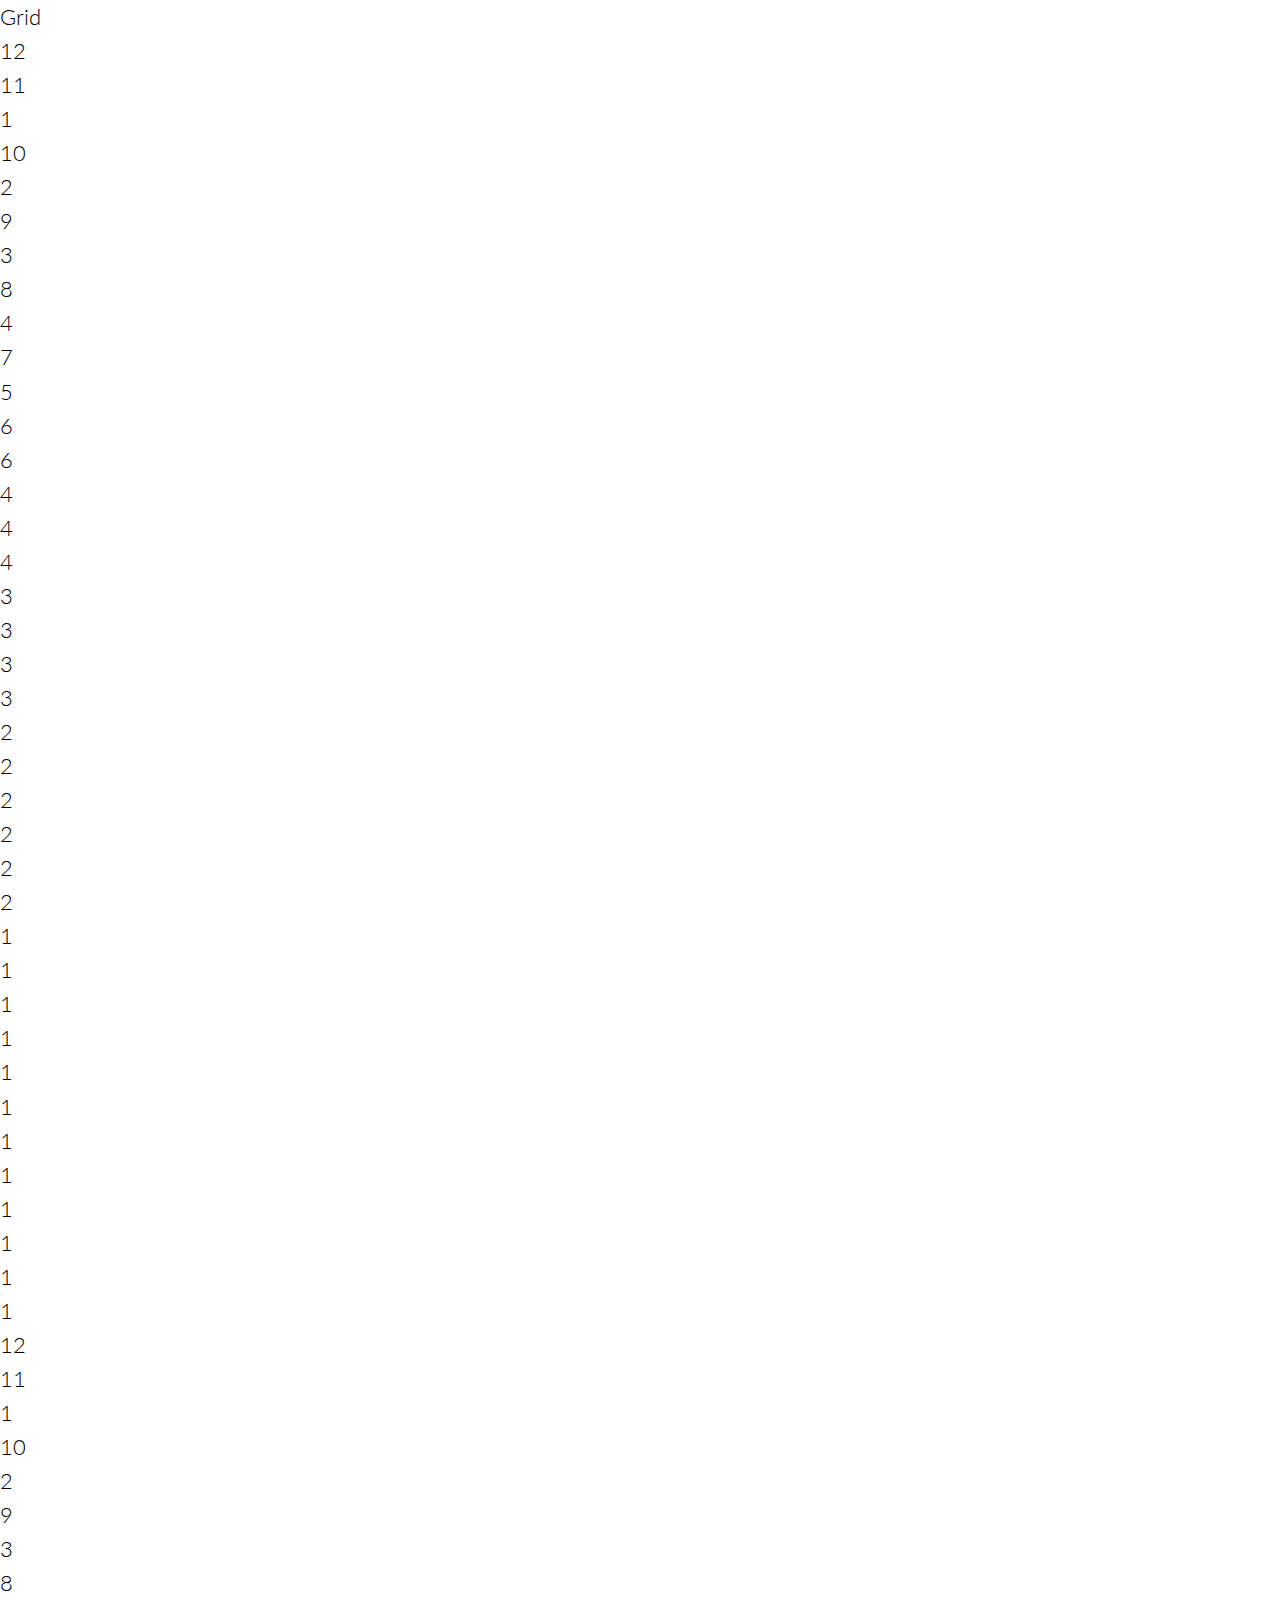
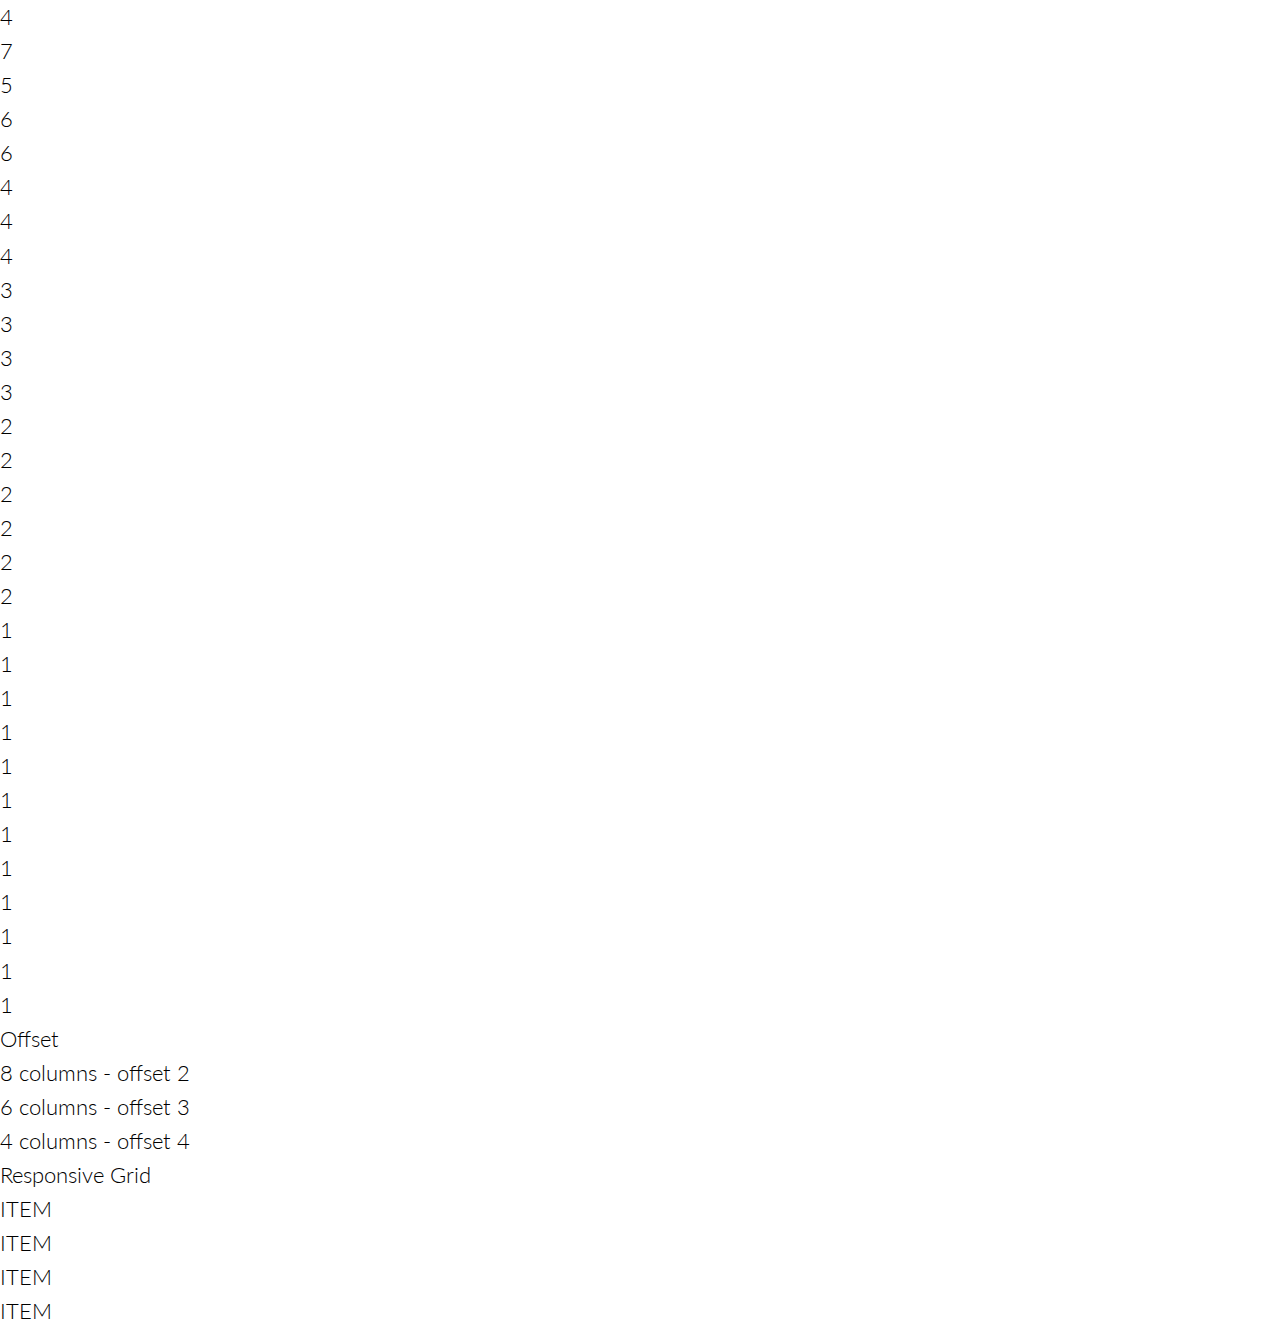
<file: grid.html>
<!DOCTYPE html SYSTEM "about:legacy-compat"> 
<html dir="ltr" lang="nl-be" class="no-js" prefix="og: http://ogp.me/ns#">
  <head>
    <!-- Character encoding -->
	  <meta charset="UTF-8"> 
	  <!-- Latest version of rendering engine -->
	  <meta http-equiv="X-UA-Compatible" content="IE=edge,chrome=1">
    <!-- Mobile Viewport -->
	  <meta name="viewport" content="width=device-width, initial-scale=1, maximum-scale=1">
    <!-- Most important SEO tag -->
    <title>HTML5 | Webdesign II | GDM</title>
    <!-- Other SEO friendly tags -->	
    <meta name="description" content="Lees hier alles over nieuwe media, html5 en andere ontwikkelingen in webdevelopment en mobile development. De docenten NMD willen graag hun kennis delen met jou!">
    <meta name="keywords" content="HTML5, JavaScript, jQuery, CSS3">
    <meta name="author" content="Arteveldehogeschool - Bachelor in de grafische en digitale media | MMP">
    <meta name="copyright" content="Copyright 2010-17 Arteveldehogeschool. All Rights Reserved.">
    <!-- OpenGraph -->
    <meta property="og:type" content="website">
    <meta property="og:title" content=">HTML5 | Webdesign II | GDM">
    <meta property="og:description" content="Lees hier alles over nieuwe media, html5 en andere ontwikkelingen in webdevelopment en mobile development. De docenten NMD willen graag hun kennis delen met jou!">
    <meta property="og:url" content="http://www.gdm.gent/">
    <meta property="og:site_name" content="GDM.GENT">
    <meta property="og:image" content="assets/images/ahs.png">
    <meta property="og:image:width" content="129">
    <meta property="og:image:height" content="129">
    <!-- humans.txt -->
    <link rel="author" type="text/plain" href="/humans.txt">
     <!-- DNS prefech for CDN -->
    <link rel="dns-prefetch" href="//cdnjs.cloudflare.com">
    <link rel="dns-prefetch" href="//code.jquery.com">
    <link rel="dns-prefetch" href="//maxcdn.bootstrapcdn.com">
    <!-- Icons -->
    <!-- http://realfavicongenerator.net/ -->
    <link rel="apple-touch-icon" sizes="180x180" href="assets/icons/apple-touch-icon.png">
    <link rel="icon" type="image/png" href="assets/icons/favicon-32x32.png" sizes="32x32">
    <link rel="icon" type="image/png" href="assets/icons/favicon-16x16.png" sizes="16x16">
    <link rel="manifest" href="assets/icons/manifest.json">
    <link rel="mask-icon" href="assets/icons/safari-pinned-tab.svg" color="#ee9900">
    <link rel="shortcut icon" href="assets/icons/favicon.ico">
    <meta name="apple-mobile-web-app-title" content="GDM">
    <meta name="application-name" content="GDM">
    <meta name="msapplication-config" content="assets/icons/browserconfig.xml">
    <meta name="theme-color" content="#ffffff">
    <!-- Stylesheets: Vendors -->
    <link rel="stylesheet" media="all" href="vendor/normalize/normalize.css">
    <!-- Stylesheets: App -->
    <link rel="stylesheet" media="all" href="css/fonts.css">
    <link rel="stylesheet" media="all" href="css/typography.css">
    <link rel="stylesheet" media="all" href="css/grid.css">
    <!-- Modernizr: feature detection -->
    <script src="vendor/modernizr/modernizr.min.js"></script>
</head>
  </head>
  <body>
    <div class="sf-grid__container">
      <div class="sf-grid__row">
        <div class="sf-grid__column-12">
          Grid
        </div>
      </div>
      <div class="sf-grid__row sf-demo">
        <div class="sf-grid__column-12">12</div>
        <div class="sf-grid__column-11">11</div>
        <div class="sf-grid__column-1">1</div>
        <div class="sf-grid__column-10">10</div>
        <div class="sf-grid__column-2">2</div>
        <div class="sf-grid__column-9">9</div>
        <div class="sf-grid__column-3">3</div>
        <div class="sf-grid__column-8">8</div>
        <div class="sf-grid__column-4">4</div>
        <div class="sf-grid__column-7">7</div>
        <div class="sf-grid__column-5">5</div>
        <div class="sf-grid__column-6">6</div>
        <div class="sf-grid__column-6">6</div>
        <div class="sf-grid__column-4">4</div>
        <div class="sf-grid__column-4">4</div>
        <div class="sf-grid__column-4">4</div>
        <div class="sf-grid__column-3">3</div>
        <div class="sf-grid__column-3">3</div>
        <div class="sf-grid__column-3">3</div>
        <div class="sf-grid__column-3">3</div>
        <div class="sf-grid__column-2">2</div>
        <div class="sf-grid__column-2">2</div>
        <div class="sf-grid__column-2">2</div>
        <div class="sf-grid__column-2">2</div>
        <div class="sf-grid__column-2">2</div>
        <div class="sf-grid__column-2">2</div>
        <div class="sf-grid__column-1">1</div>
        <div class="sf-grid__column-1">1</div>
        <div class="sf-grid__column-1">1</div>
        <div class="sf-grid__column-1">1</div>
        <div class="sf-grid__column-1">1</div>
        <div class="sf-grid__column-1">1</div>
        <div class="sf-grid__column-1">1</div>
        <div class="sf-grid__column-1">1</div>
        <div class="sf-grid__column-1">1</div>
        <div class="sf-grid__column-1">1</div>
        <div class="sf-grid__column-1">1</div>
        <div class="sf-grid__column-1">1</div>
      </div>
      <div class="sf-grid__row sf-demo">
        <div class="sf-grid__column-12"><div>12</div></div>
        <div class="sf-grid__column-11"><div>11</div></div>
        <div class="sf-grid__column-1"><div>1</div></div>
        <div class="sf-grid__column-10"><div>10</div></div>
        <div class="sf-grid__column-2"><div>2</div></div>
        <div class="sf-grid__column-9"><div>9</div></div>
        <div class="sf-grid__column-3"><div>3</div></div>
        <div class="sf-grid__column-8"><div>8</div></div>
        <div class="sf-grid__column-4"><div>4</div></div>
        <div class="sf-grid__column-7"><div>7</div></div>
        <div class="sf-grid__column-5"><div>5</div></div>
        <div class="sf-grid__column-6"><div>6</div></div>
        <div class="sf-grid__column-6"><div>6</div></div>
        <div class="sf-grid__column-4"><div>4</div></div>
        <div class="sf-grid__column-4"><div>4</div></div>
        <div class="sf-grid__column-4"><div>4</div></div>
        <div class="sf-grid__column-3"><div>3</div></div>
        <div class="sf-grid__column-3"><div>3</div></div>
        <div class="sf-grid__column-3"><div>3</div></div>
        <div class="sf-grid__column-3"><div>3</div></div>
        <div class="sf-grid__column-2"><div>2</div></div>
        <div class="sf-grid__column-2"><div>2</div></div>
        <div class="sf-grid__column-2"><div>2</div></div>
        <div class="sf-grid__column-2"><div>2</div></div>
        <div class="sf-grid__column-2"><div>2</div></div>
        <div class="sf-grid__column-2"><div>2</div></div>
        <div class="sf-grid__column-1"><div>1</div></div>
        <div class="sf-grid__column-1"><div>1</div></div>
        <div class="sf-grid__column-1"><div>1</div></div>
        <div class="sf-grid__column-1"><div>1</div></div>
        <div class="sf-grid__column-1"><div>1</div></div>
        <div class="sf-grid__column-1"><div>1</div></div>
        <div class="sf-grid__column-1"><div>1</div></div>
        <div class="sf-grid__column-1"><div>1</div></div>
        <div class="sf-grid__column-1"><div>1</div></div>
        <div class="sf-grid__column-1"><div>1</div></div>
        <div class="sf-grid__column-1"><div>1</div></div>
        <div class="sf-grid__column-1"><div>1</div></div>
      </div>
    </div>
    <div class="sf-grid__container">
      <div class="sf-grid__row">
        <div class="sf-grid__column-xxsm-12">
          Offset
        </div>
      </div>
      <div class="sf-grid__row sf-demo">
        <div class="sf-grid__column-8 sf-grid__offset-2">
          8 columns - offset 2
        </div>
        <div class="sf-grid__column-6 sf-grid__offset-3">
          6 columns - offset 3
        </div>
        <div class="sf-grid__column-4 sf-grid__offset-4">
          4 columns - offset 4
        </div>
      </div>
    </div>
    <div class="sf-grid__container">
      <div class="sf-grid__row">
        <div class="sf-grid__column-xxsm-12">
          Responsive Grid
        </div>
      </div>
      <div class="sf-grid__row sf-demo">
        <div class="sf-grid__column-xxsm-12 sf-grid__column-xsm-12 sf-grid__column-sm-6 sf-grid__column-md-4 sf-grid__column-lg-3">
          ITEM
        </div>
        <div class="sf-grid__column-xxsm-12 sf-grid__column-xsm-12 sf-grid__column-sm-6 sf-grid__column-md-4 sf-grid__column-lg-3">
          ITEM
        </div>
        <div class="sf-grid__column-xxsm-12 sf-grid__column-xsm-12 sf-grid__column-sm-6 sf-grid__column-md-4 sf-grid__column-lg-3">
          ITEM
        </div>
        <div class="sf-grid__column-xxsm-12 sf-grid__column-xsm-12 sf-grid__column-sm-6 sf-grid__column-md-4 sf-grid__column-lg-3">
          ITEM
        </div>
      </div>
    </div>
  </body>
</html>
</file>
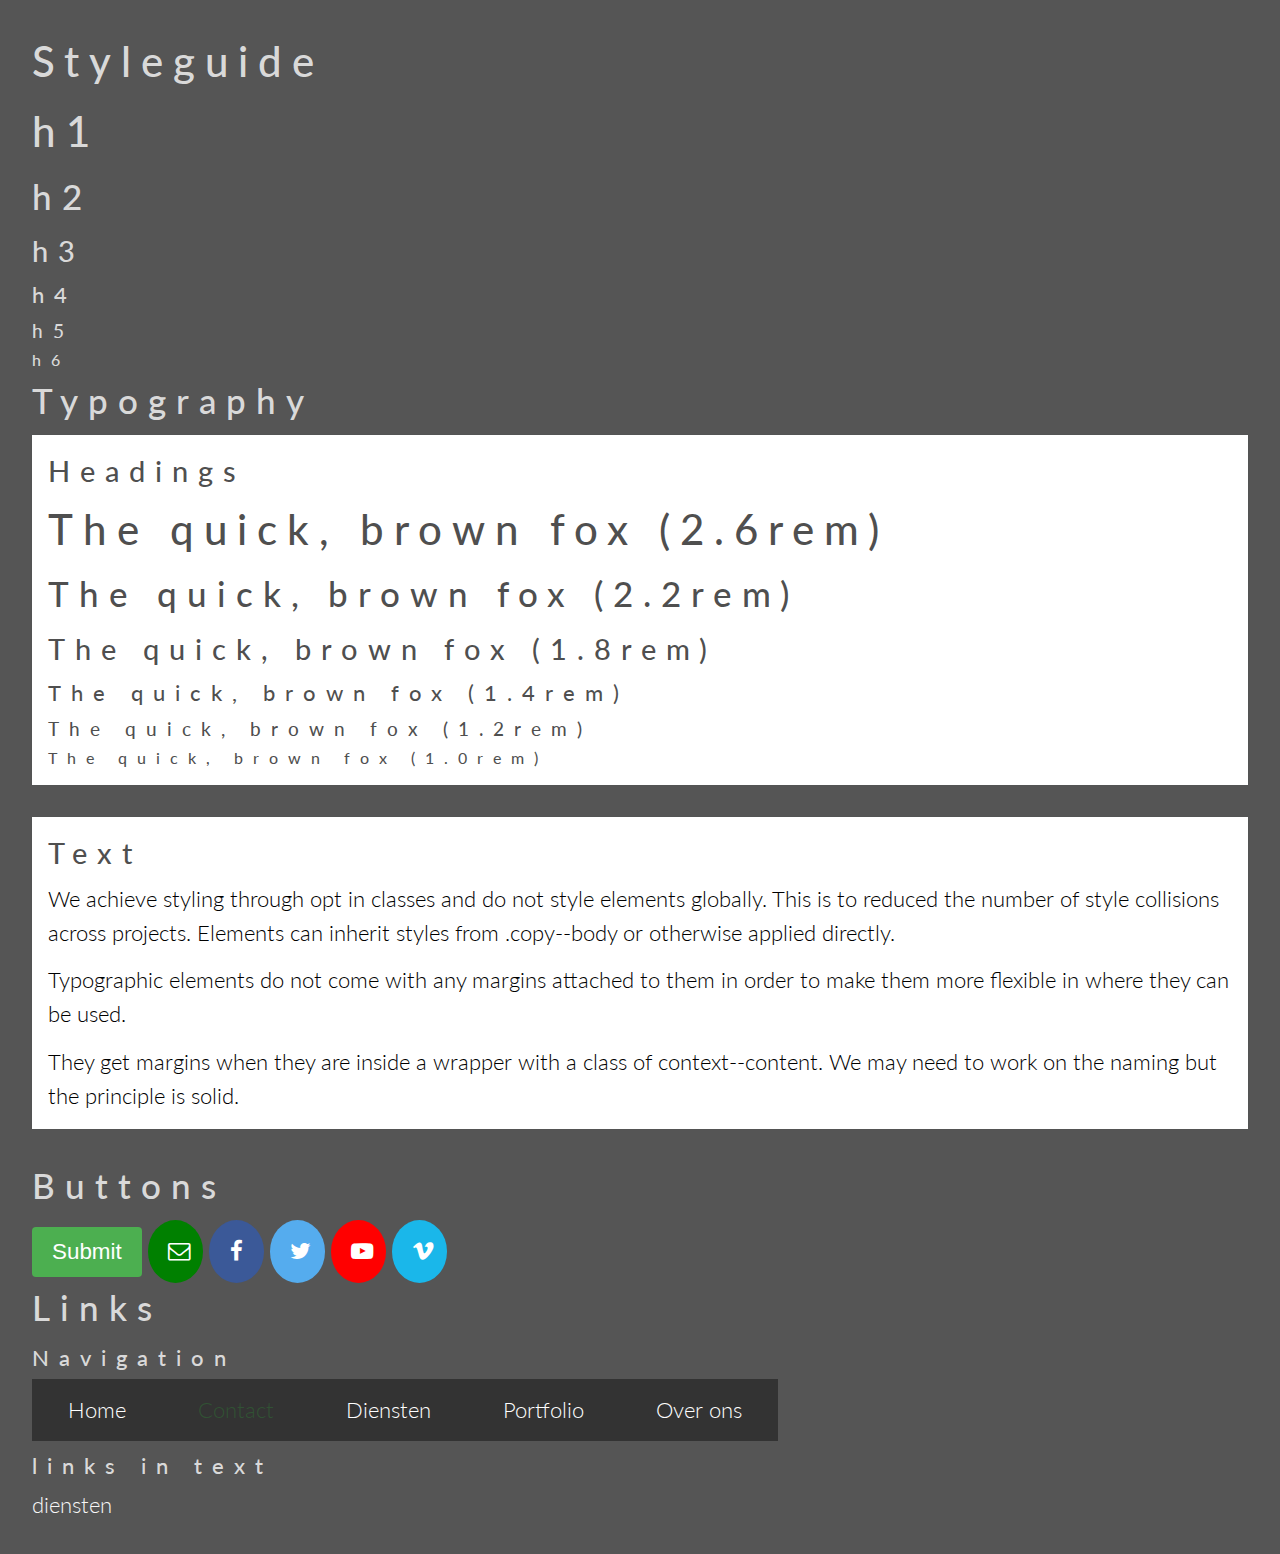
<file: styleguide.html>
<!DOCTYPE html SYSTEM "about:legacy-compat"> 
<html dir="ltr" lang="nl-be" class="no-js" prefix="og: http://ogp.me/ns#">
  <head>
    <!-- Character encoding -->
	  <meta charset="UTF-8"> 
	  <!-- Latest version of rendering engine -->
	  <meta http-equiv="X-UA-Compatible" content="IE=edge,chrome=1">
    <!-- Mobile Viewport -->
	  <meta name="viewport" content="width=device-width, initial-scale=1, maximum-scale=1">
    <!-- Most important SEO tag -->
    <title>Styleguide | Webdesign II | GDM</title>
    <!-- Other SEO friendly tags -->	
    <meta name="description" content="Lees hier alles over nieuwe media, html5 en andere ontwikkelingen in webdevelopment en mobile development. De docenten NMD willen graag hun kennis delen met jou!">
    <meta name="keywords" content="HTML5, JavaScript, jQuery, CSS3">
    <meta name="author" content="Arteveldehogeschool - Bachelor in de grafische en digitale media | MMP">
    <meta name="copyright" content="Copyright 2010-17 Arteveldehogeschool. All Rights Reserved.">
    <!-- OpenGraph -->
    <meta property="og:type" content="website">
    <meta property="og:title" content=">HTML5 | Webdesign II | GDM">
    <meta property="og:description" content="Lees hier alles over nieuwe media, html5 en andere ontwikkelingen in webdevelopment en mobile development. De docenten NMD willen graag hun kennis delen met jou!">
    <meta property="og:url" content="http://www.gdm.gent/">
    <meta property="og:site_name" content="GDM.GENT">
    <meta property="og:image" content="assets/images/ahs.png">
    <meta property="og:image:width" content="129">
    <meta property="og:image:height" content="129">
    <!-- humans.txt -->
    <link rel="author" type="text/plain" href="/humans.txt">
     <!-- DNS prefech for CDN -->
    <link rel="dns-prefetch" href="//cdnjs.cloudflare.com">
    <link rel="dns-prefetch" href="//code.jquery.com">
    <link rel="dns-prefetch" href="//maxcdn.bootstrapcdn.com">
    <!-- Icons -->
    <!-- http://realfavicongenerator.net/ -->
    <link rel="apple-touch-icon" sizes="180x180" href="assets/icons/apple-touch-icon.png">
    <link rel="icon" type="image/png" href="assets/icons/favicon-32x32.png" sizes="32x32">
    <link rel="icon" type="image/png" href="assets/icons/favicon-16x16.png" sizes="16x16">
    <link rel="manifest" href="assets/icons/manifest.json">
    <link rel="mask-icon" href="assets/icons/safari-pinned-tab.svg" color="#ee9900">
    <link rel="shortcut icon" href="assets/icons/favicon.ico">
    <meta name="apple-mobile-web-app-title" content="GDM">
    <meta name="application-name" content="GDM">
    <meta name="msapplication-config" content="assets/icons/browserconfig.xml">
    <meta name="theme-color" content="#ffffff">
    <!-- Stylesheets: Vendors -->
    <link rel="stylesheet" media="all" href="vendor/normalize/normalize.css">
    <!-- Stylesheets: App -->
    <link rel="stylesheet" media="all" href="css/reset.css">
    <link rel="stylesheet" media="all" href="css/fonts.css">
    <link rel="stylesheet" media="all" href="css/typography.css">
    <link rel="stylesheet" media="all" href="css/grid.css">
    <link rel="stylesheet" media="all" href="css/card.css">
    <link rel="stylesheet" media="all" href="css/styleguide.css">
    <link rel="stylesheet" href="https://cdnjs.cloudflare.com/ajax/libs/font-awesome/4.7.0/css/font-awesome.min.css">
    <!-- Modernizr: feature detection -->
    <script src="vendor/modernizr/modernizr.min.js"></script>
</head>
  <body>
    <div class="sf-grid__container">
      <div class="sf-grid__row">
        <div class="sf-grid__column-12">
          <h1>Styleguide</h1>
          <h1>h1</h1>
          <h2> h2</h2>
          <h3>h3</h3>
          <h4>h4</h4>
          <h5> h5 </h5>
          <h6> h6</h6>
        </div>
      </div>
    </div>
    <div class="sf-grid__container">
      <div class="sf-grid__row">
        <div class="sf-grid__column-12">
          <h2>Typography</h2>
        </div>
      </div>
      <div class="sf-grid__row">
        <div class="sf-grid__column-12">
          <div class="card">
            <h3>Headings</h3>
            <h1>The quick, brown fox (2.6rem)</h1>
            <h2>The quick, brown fox (2.2rem)</h2>
            <h3>The quick, brown fox (1.8rem)</h3>
            <h4>The quick, brown fox (1.4rem)</h4>
            <h5>The quick, brown fox (1.2rem)</h5>
            <h6>The quick, brown fox (1.0rem)</h6>
          </div>
        </div>
      </div>
      <div class="sf-grid__row">
        <div class="sf-grid__column-12">
          <div class="card">
            <h3>Text</h3>
            <p>We achieve styling through opt in classes and do not style elements globally. This is to reduced the number of style collisions across projects. Elements can inherit styles from .copy--body or otherwise applied directly.</p>
            <p>Typographic elements do not come with any margins attached to them in order to make them more flexible in where they can be used.</p>
            <p>They get margins when they are inside a wrapper with a class of context--content. We may need to work on the naming but the principle is solid.</p>
          </div>
        </div>
      </div>
    </div>
      <div class="sf-grid__row">
      <div class="sf-grid__column-12">
          <h2>Buttons</h2>
        </div>
      <div class="sf-grid__column-2">
          <input type="submit" value="Submit">
          <a href="" class="fa fa-envelope-o" aria-hidden="true"></a>
          <a href="" class="fa fa-facebook"></a>
          <a href="" class="fa fa-twitter"></a>
          <a href="" class="fa fa-youtube-play" aria-hidden="true"></a>
          <a href="" class="fa fa-vimeo" aria-hidden="true"></a>
        </div>
      </div>
        <div class="sf-grid__row">
        <div class="sf-grid__column-12">
          <h2>Links</h2>
        </div>
        </div>
        <div class="sf-grid__row">
         <div class="sf-grid__column-12">
          <h4>Navigation</h4>
        </div>
        </div>
        <div class="sf-grid__row">
        <div class="sf-grid__column-2">
        <div id="nav">
    <ul>
	   <li class="nav_button">
           <a href="" >Home</a>
	   </li>
	   <li class="nav_button">
           <a href="" class="activepage">Contact</a>
        </li>
        <li class="nav_button">
            <a href="" >Diensten</a>
	   </li>
	   <li class="nav_button">
           <a href="" >Portfolio</a>
	   </li>
        <li class="nav_button">
		  <a href="" >Over ons</a>
        </li>
    </ul>
</div>
        </div>
        <div class="sf-grid__row">
<div class="sf-grid__column-12">
          <h4>links in text</h4>
</div>
        </div>
        <div class="sf-grid__row">
        <div class="sf-grid__column-12">
       <a class="textlink" href="diensten.html">diensten</a>
        </div>
        </div>
    </div>
    <!-- Scripts: Vendors -->
      <!-- For example: jQuery, lodash, handlebars, ... -->
    <!-- Scripts: App -->
    
  </body>
</html>
</file>
<file: css/fonts.css>
@import url('https://fonts.googleapis.com/css?family=Lato');
</file>
<file: css/typography.css>
/* Convert Root EM (rem) from 16px to 10px */
html{
  font-size: 100%;
}
body {
  font-family: 'lato', sans-serif;
  font-size: 1.4rem;
  font-weight: 300;
  font-style: normal;
  line-height: 1.52;
}

h1, h2, h3, h4, h5, h6 {
  font-family:'lato', sans-serif;
  font-size: 25px;
  font-weight: 500;
  font-style: normal;
  line-height: 1.42;
  margin-bottom: 0.26em;
  letter-spacing:10px; 
}

h1 {
  font-size: 2.6rem;
}

h2 {
  font-size: 2.2rem;
}

h3 {
  font-size: 1.8rem;
}

h4 {
  font-size: 1.4rem;
}

h5 {
  font-size: 1.2rem;
}

h6 {
  font-size: 1.0rem;
}

p {
  margin-bottom: 0.6em;
}
</file>
<file: css/grid.css>
*{
    box-sizing: border-box
}
.container{
    width: 100%;
    margin: 0 auto; 
   
}
.clearfix::after,
.grid__row::after{
    content:'';
    clear: both;
    display: table;
}

.grid__column-3,
.grid__column-4,
.grid__column-6,
.grid__column-12 {
     border-color:black;
    display: block;
    float: left;
    padding: 20px;
    margin: 0;
    border-style: transparent;
}
.grid__column-3 {width: 25%}
.grid__column-4 {width: 33.33%}
.grid__column-6 {width: 50%}
.grid__column-12 {width: 100%}

@media screen and (min-width: 480px) {
.grid__column-3,
.grid__column-4,
.grid__column-6,
.grid__column-12 {
    display: block;
    float: left;
    padding: 20px;
    margin: 0;
    
}
.grid__column-3 {width: 25%}
.grid__column-4 {width: 33.33%}
.grid__column-6 {width: 50%}
.grid__column-12 {width: 100%}
}
</file>
<file: css/card.css>
.card {
  box-shadow: 0 0 1px 0 rgba(44,54,67,0.1);
  background:white;
}
</file>
<file: css/styleguide.css>
* {
  box-sizing: border-box;
}

html, body {
  margin: 0;
  padding: 1rem;
  color:rgba(255,255,255,0.8)
}

body {
  background: #555;
}

.card {
  padding: 1rem;
  margin-bottom: 2rem;
  color:rgba(0,0,0,0.7)
}
.card p {
  color: black;
}

.card > *:last-child {
  margin-bottom: 0;
}
input[type=submit] {
    background-color: #4CAF50;
    color: white;
    padding: 12px 20px;
    border: none;
    border-radius: 4px;
    cursor: pointer;
}
input[type=submit]:hover {
    background-color: #45a049;
}
.fa {

    padding: 20px;
    font-size: 50px;
    width: 55px;
    text-align: center;
    text-decoration: none;
    border-radius: 50%;
}
.fa:hover {
    opacity: 0.7;
    }
 .fa-facebook {
    background: #3B5998;
    color: white;
 }
 .fa-twitter {
    background: #55ACEE;
    color: white;
}
.fa-envelope-o {
    background: green;
    color:white;

}
.fa-youtube-play {
    background:red;
    color:white;
}
.fa-vimeo {
    color:white;
    background:#1ab7ea;
}
li {
    float: left;
}

li a {
    display: block;
    color: white;
    text-align: center;
    padding: 14px 16px;
    text-decoration: none;
    }

ul li {
    float: left;
    margin: 0 20px;
}

ul li a {
    color: white;
}
ul {
    list-style-type: none;
    display: inline-block;
    margin: 0;
    padding:0;
    overflow: hidden;
    background-color: #333;
}



li a:hover {
    background-color: #111;
}
li a:active {
    background-color: #315234;
}

.nav_button a.activepage{
    color:#315234;
}
.textlink {
  
    color: #f7f7f7;
    text-decoration:none;
}
.textlink:hover{
    text-decoration: underline;
}
</file>
